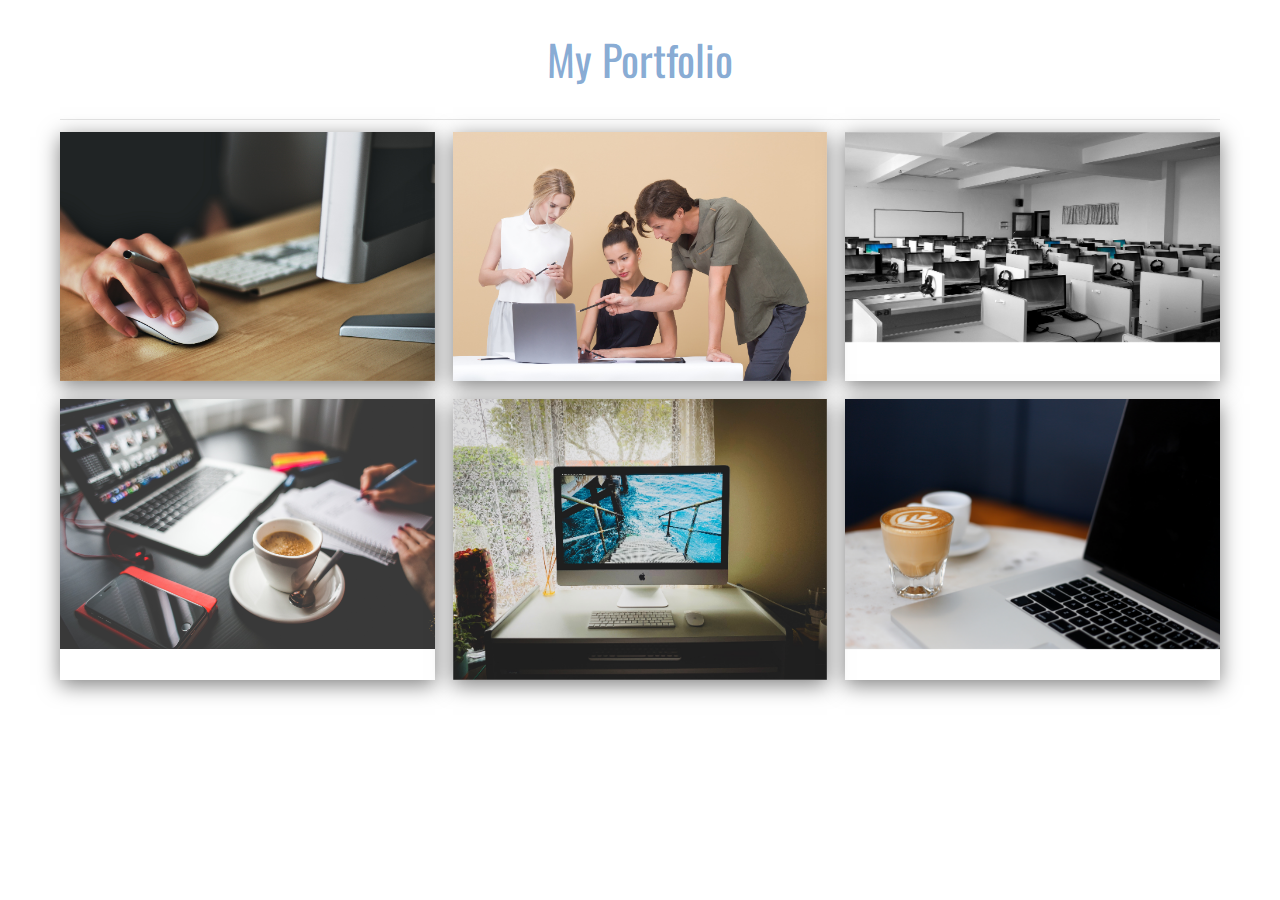
<file: index.html>
<!DOCTYPE html>
<html lang="en">
<head>
    <meta charset="UTF-8">
    <meta name="viewport" content="width=device-width, initial-scale=1.0">
    <meta http-equiv="X-UA-Compatible" content="ie=edge">
    <title>Document</title>
    <link rel="stylesheet" href="style.css">
    <link href="https://fonts.googleapis.com/css?family=Montserrat|Oswald&display=swap" rel="stylesheet">
</head>
<body>
    <div class="container">
        <h1>My Portfolio</h1>
      <hr>
    <div class="gallery">
    <div class="gallery-item">
             <!-- code taken from class challenge and changed to my purpose
             <img src="https://via.placeholder.com/640x480" alt="Placeholder Image" class="image">-->
             <img src="apple-business-computer-connection-392018.jpg" alt="Placeholder Image" class="image">
    
      <div class="middle">
        <div class="text">Project One</div>
      </div>
    </div>
    
    <div class="gallery-item">
             <img src="two-woman-and-one-man-looking-at-the-laptop-1036641.jpg" alt="Placeholder Image" class="image">
    
      <div class="middle">
        <div class="text">Project Two</div>
      </div>
    </div>
        <!--all of placeholders will be change for my projects in the soon future,
        placeholders downloaded from Pexels.com-->
    <div class="gallery-item">
             <img src="business-businessmen-classroom-communication-267507.jpg" alt="Placeholder Image" class="image">
    
      <div class="middle">
        <div class="text">Project 3</div>
      </div>
    </div>
    
    <div class="gallery-item">
             <img src="blur-business-coffee-commerce-273222.jpg" alt="Placeholder Image" class="image">
    
      <div class="middle">
        <div class="text">Project 4</div>
      </div>
    </div>
    
    <div class="gallery-item">
             <img src="silver-imac-2661929.jpg" alt="Placeholder Image" class="image">
    
      <div class="middle">
        <div class="text">Project 5</div>
      </div>
    </div>
    <!--so fond of coffee-->
    <div class="gallery-item">
             <img src="photo-of-latte-beside-laptop-2530193.jpg" alt="Placeholder Image" class="image">
    
      <div class="middle">
        <div class="text">Project 6</div>
      </div>
    </div>
      </div>
      </div>
</body>
</html>
</file>
<file: style.css>
:root {
    font-size: 75.5%;
    font-family: Montserrat, sans-serif;
}
h1 {
    font-size: 3.5rem;
    font-weight: 400;
    text-align: center;
    font-family: 'Oswald', sans-serif;
    color: #3974b79d;
}
hr {
    margin-top: 1rem;
    margin-bottom: 1rem;
    border :0;
    border-top: 1px solid rgba(0,0,0,0.1);
}
.container {
    width: 96rem;
    margin: 2rem auto;
}
.gallery-item {
    max-width: 100%;
    border-radius: 5 px;
    box-shadow: 0 5px 20px rgba(0,0,0,0.5);
    transition: all .3s;
    overflow: hidden;
    position: relative;
}
.gallery {
    display: grid;
    grid-template-columns: repeat(auto-fit,
     minmax(300px, 1fr));
    grid-gap: 1.5rem;
    grid-auto-rows:
    minmax(150px, auto);
}
.image {
    opacity: 1;
    display: block;
    width: 100%;
    height: auto;
    transition: .5s ease;
    backface-visibility: hidden;
    object-fit: cover;
}
.middle {
    transition: .5s ease;
    opacity: 0;
    position: absolute;
    top: 50%;
    left: 50%;
    transform: translate(-50%, -50%);
    text-align: center;
}
.gallery-item:hover .image {
    filter: grayscale(1);
}
.gallery-item:hover .middle {
    opacity: 1;
}
.gallery-item:hover {
    box-shadow: 0 10px 20px rgba(0,0,0,0.8);
}
.text {
    color: white;
    font-size: 2.5em;
    padding: 16px 32px;
    font-family: Oswald, sans-serif;
}
@media (max-width: 500px) {
    .gallery-item, body {
        max-width: 30%;
        grid-column: 2;
        font-family: Oswald, sans-serif;
        text-align: left;
    }
    div.container, h1 {
        text-align: left;
        margin-left: 2em;
    }
    div.text {
        font-size: 2.5em;
    }
}
</file>
